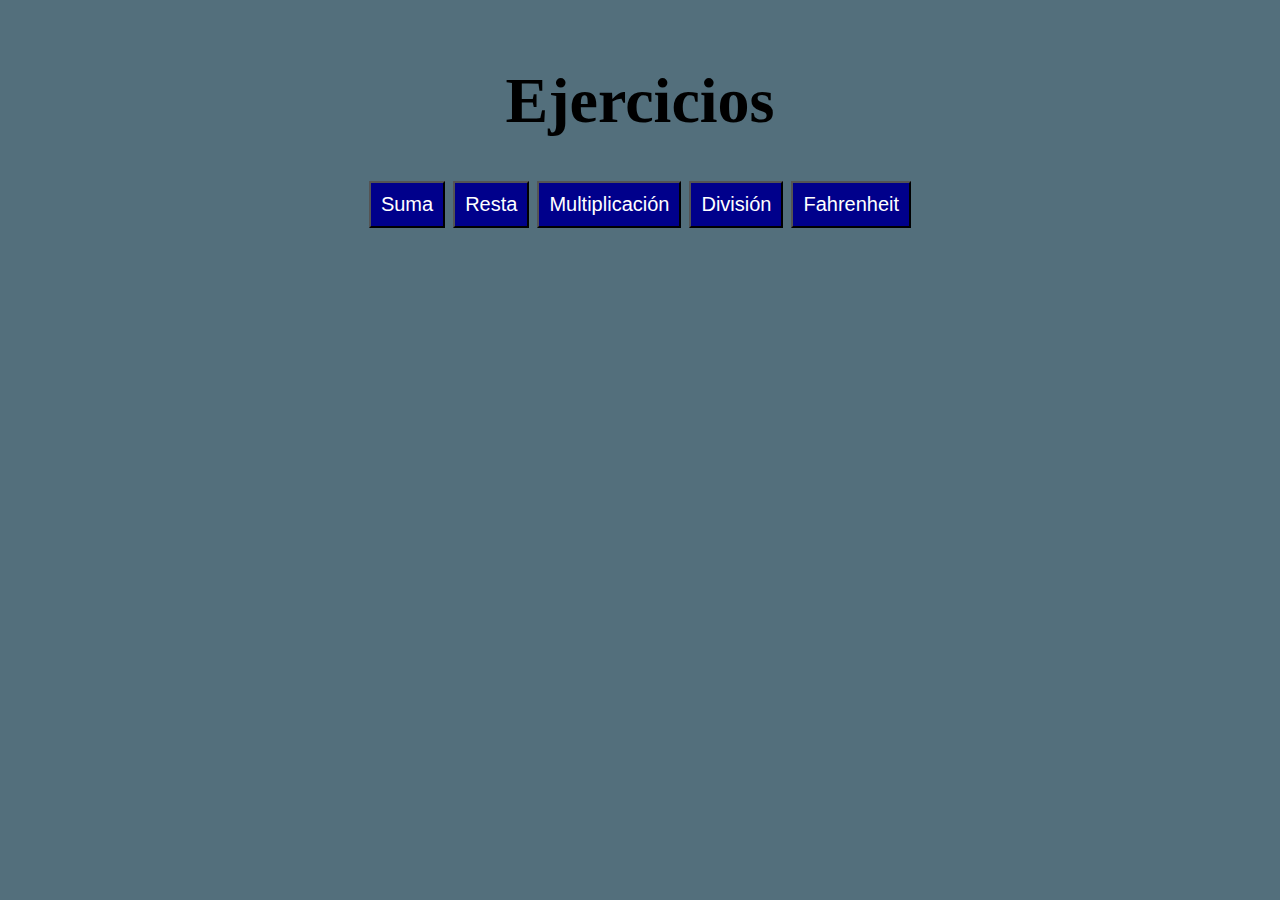
<file: CLASE#1/index.html>
<!DOCTYPE html>
<html lang="es">
<head>
    <meta charset="UTF-8">
    <meta http-equiv="X-UA-Compatible" content="IE=edge">
    <meta name="viewport" content="width=device-width, initial-scale=1.0">
    <link rel="stylesheet" href="./style/style.css">
    <title>Calculadora</title>
</head>
<body>
    <header>
        <h1>Ejercicios</h1>
    </header>
    <main>
        <button id="Suma">Suma</button>
        <button id="Resta">Resta</button>
        <button id="Multi">Multiplicación</button>
        <button id="Divi">División</button>
        <button id="Fahrenheit">Fahrenheit</button>
        <div id="Resultado"> </div>
    </main>
    <script src="./script.j/scrip.js" type="module"></script>
</body>
</html>
</file>
<file: CLASE#1/style/style.css>
body{
background-color: rgb(83, 111, 124);
text-align: center;
font-size: 32px;
margin-top: 5%;
}

button{
    padding: 10px;
    color: white;
    background-color: darkblue;
    font-size: 20px;
}
</file>
